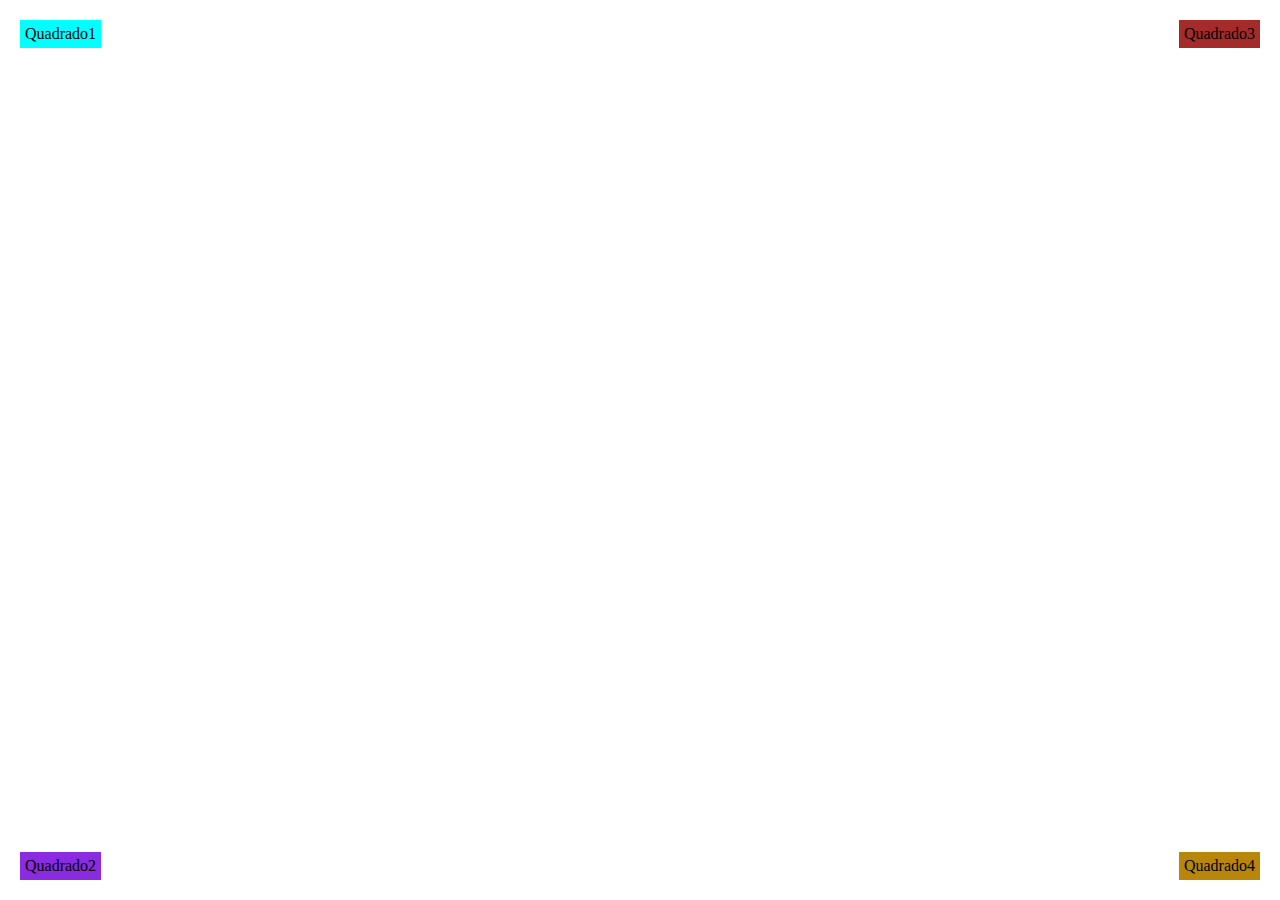
<file: FDDDS/Exercise 1/index.html>
<!DOCTYPE html>
<html lang="pt-br">
<head>
    <meta charset="UTF-8">
    <meta name="viewport" content="width=device-width, initial-scale=1.0">
    <title>Exercício 1</title>
    <link rel="stylesheet" href="style.css">
</head>
<body>
    <div class="square lefttop">Quadrado1</div>
    <div class="square leftbottom">Quadrado2</div>
    <div class="square righttop">Quadrado3</div>
    <div class="square rightbottom">Quadrado4</div>
</body>
</html>
</file>
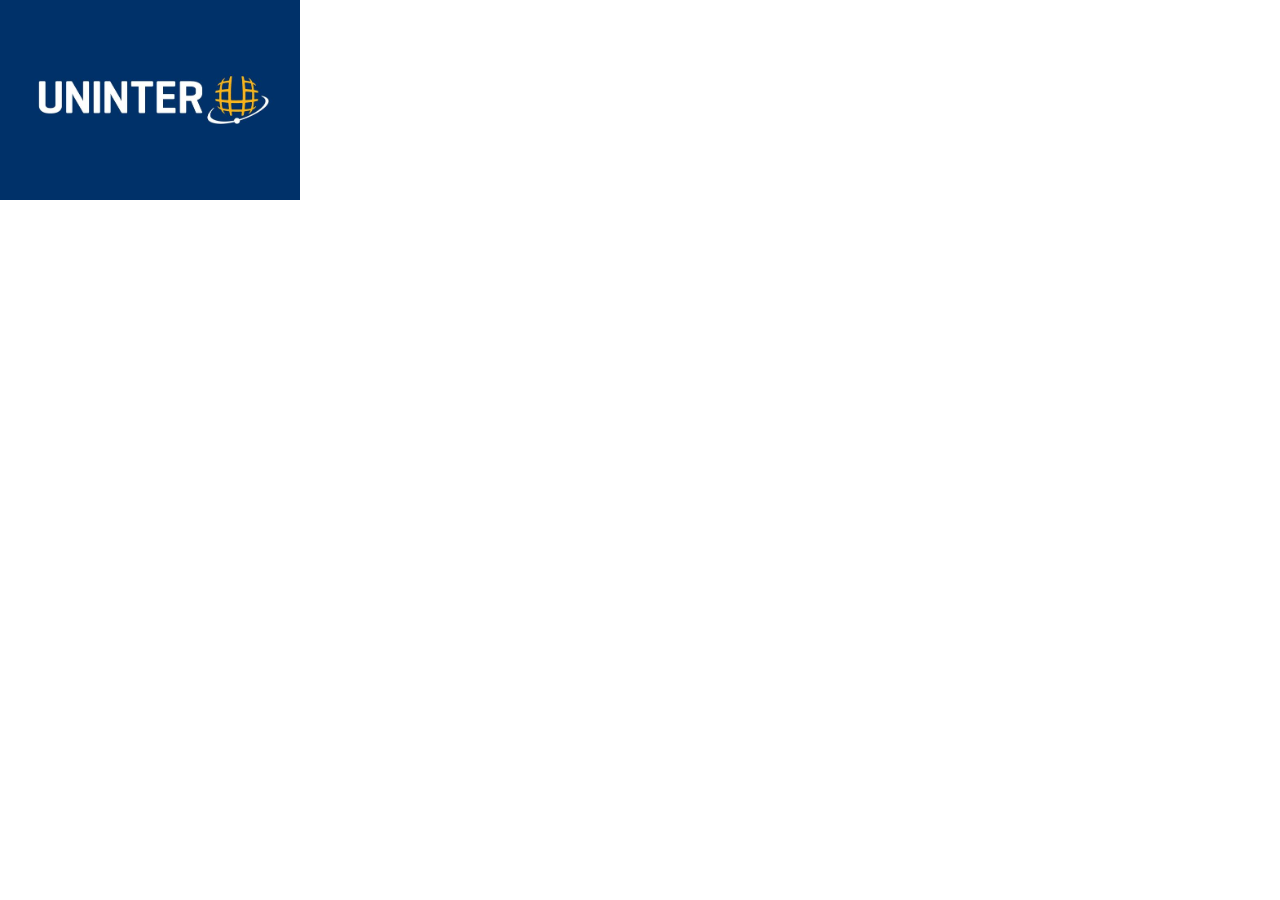
<file: FDDDS/Exercise 2/index.html>
<!DOCTYPE html>
<html lang="en">
<head>
    <meta charset="UTF-8">
    <meta name="viewport" content="width=device-width, initial-scale=1.0">
    <title>Document</title>
    <link rel="stylesheet" href="style.css">
</head>
<body>
    <a href="https://portalcandidato.uninter.com/#/login">
        <div>
            <img id="logo" src="logo.jpg" alt="logo da uninter.">
        </div>
    </a>
</body>
</html>
</file>
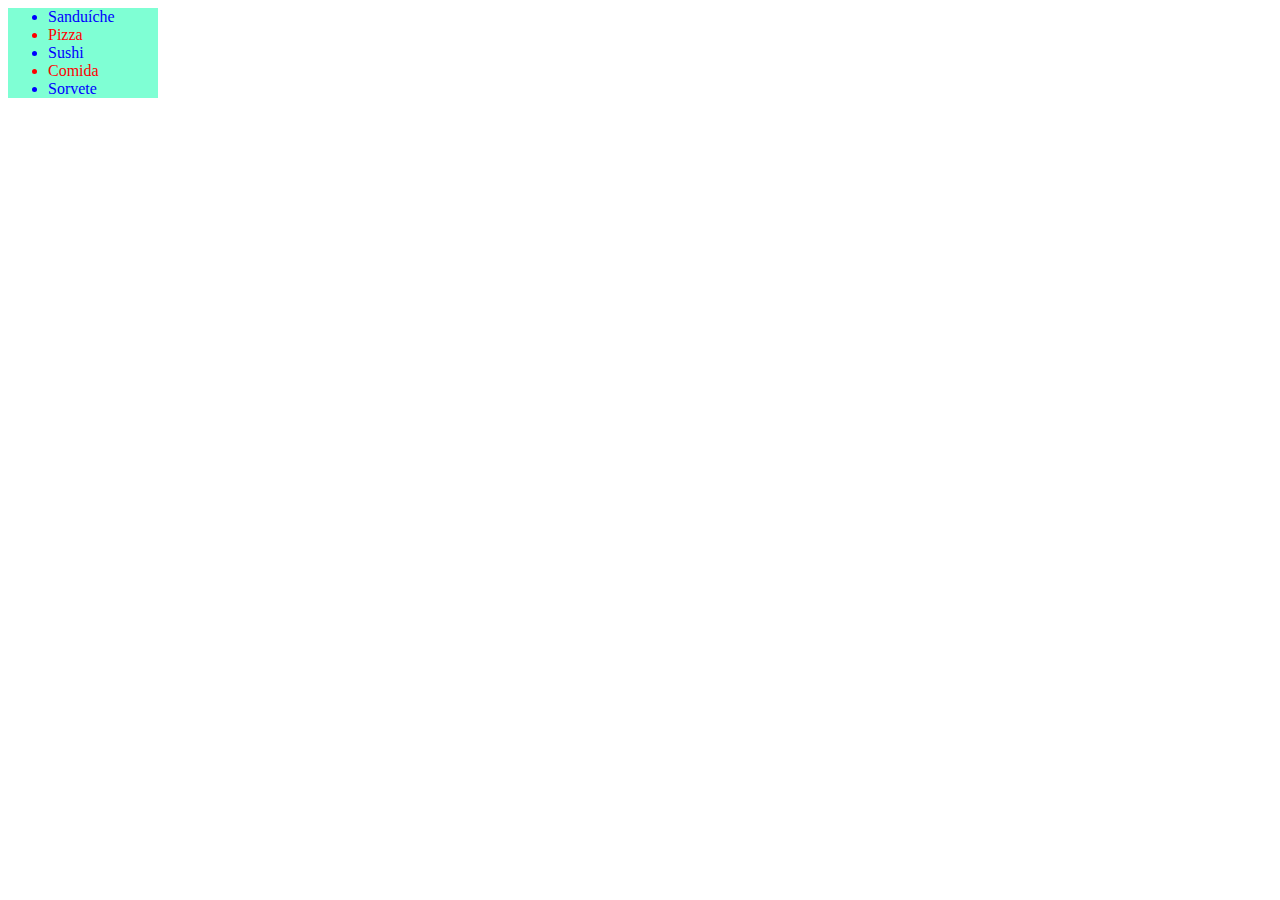
<file: FDDDS/Exercise 3/index.html>
<!DOCTYPE html>
<html lang="en">
<head>
    <meta charset="UTF-8">
    <meta name="viewport" content="width=device-width, initial-scale=1.0">
    <title>List</title>
    <link rel="stylesheet" href="style.css">
</head>
<body>
    <div class="list">
        <ul>
            <li>Sanduíche</li>
            <li>Pizza</li>
            <li>Sushi</li>
            <li>Comida</li>
            <li>Sorvete</li>
        </ul>
    </div>
</body>
</html>
</file>
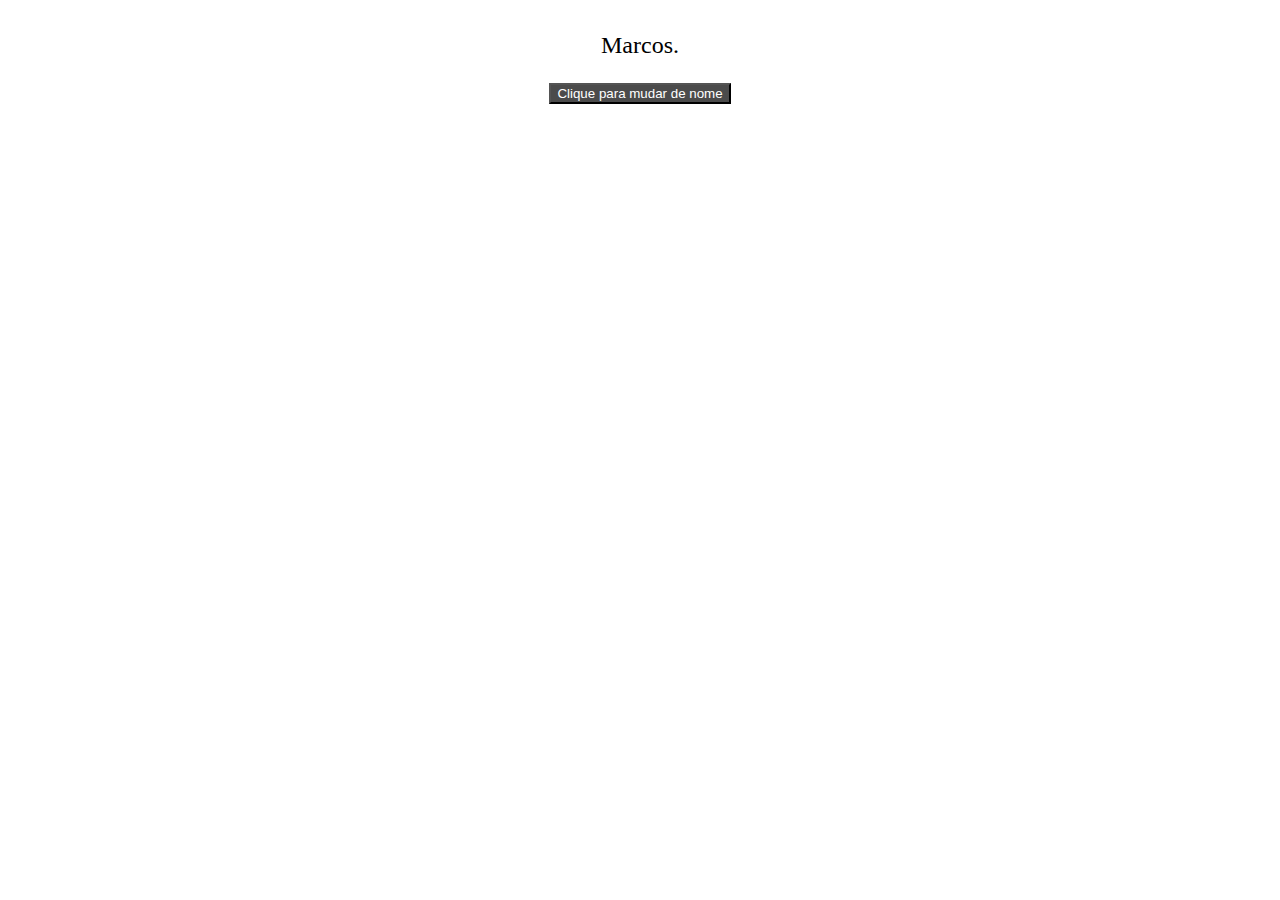
<file: FDDDS/Exercise JavaScript/index.html>
<!DOCTYPE html>
<html lang="en">
<head>
    <meta charset="UTF-8">
    <meta name="viewport" content="width=device-width, initial-scale=1.0">
    <title>Teste JavaScript</title>
    <link rel="stylesheet" href="style.css">
</head>
<body>
    <div class="tudo">
        <p id="texto1">Marcos.</p>
        <button id="botao">Clique para mudar de nome</button>
    </div>
    <script src="script.js"></script>
</body>
</html>
</file>
<file: FDDDS/Exercise 1/style.css>
body {
    margin: 0;
    padding: 0;
    display: flex;
}

h1 {
    font-family: Arial, Helvetica, sans-serif;
    font-size: 50px;
}

.square {
    padding: 5px;
    margin: 20px;
    position: absolute;
}

.lefttop {
    background-color: aqua;
    left: 0px;
    top: 0px;
}

.leftbottom {
    background-color: blueviolet;
    left: 0px;
    bottom: 0px;
}

.righttop {
    background-color: brown;
    right: 0px;
    top: 0px;
}

.rightbottom {
    background-color: darkgoldenrod;
    right: 0px;
    bottom: 0px;
}
</file>
<file: FDDDS/Exercise 2/style.css>
body {
    display: flex;
    margin: 0px;
    padding: 0px;
}

#logo {
    width: 300px;
    height: 200px;
    cursor: pointer;
    background-size: contain;
}
</file>
<file: FDDDS/Exercise 3/style.css>
ul {
    background-color: aquamarine;
    margin: 0px;
}

.list {
    width: 150px;
    height: 20px;
}

.list li:nth-child(odd){
    color: blue;
}

.list li:nth-child(even){
    color: red;
}
</file>
<file: FDDDS/Exercise JavaScript/style.css>
button {
    background-color: rgba(29, 29, 29, 0.795);
    color: white;
}

p {
    font-size: 1.5em;
    text-align: center;
}

.tudo {
    display: flex;
    flex-direction: column;
    align-items: center;
}
</file>
